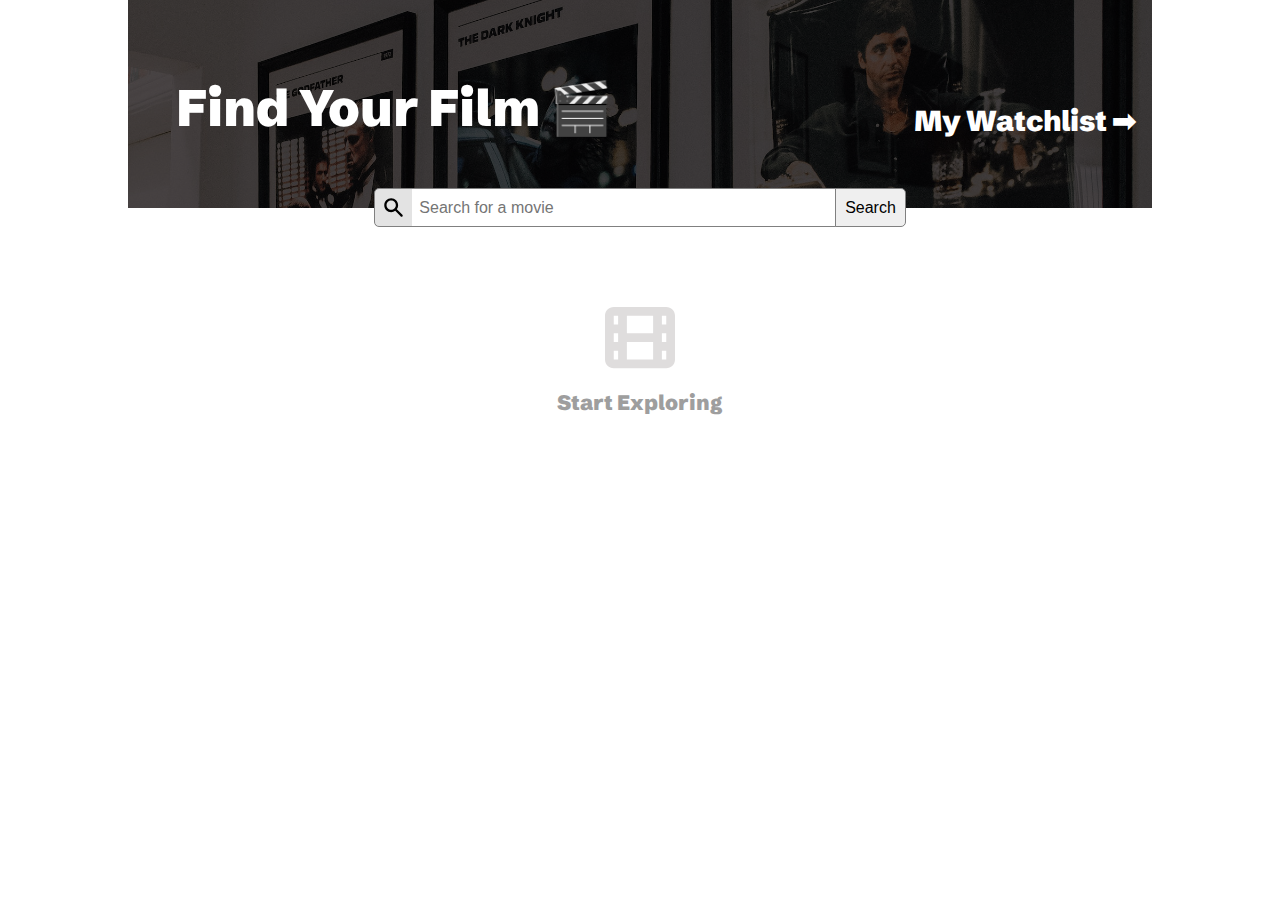
<file: index.html>
<!DOCTYPE html>
<html lang="en">
<head>
    <meta charset="UTF-8">
    <meta http-equiv="X-UA-Compatible" content="IE=edge">
    <meta name="viewport" content="width=device-width, initial-scale=1.0">
    <link rel="preconnect" href="https://fonts.googleapis.com">
    <link rel="preconnect" href="https://fonts.gstatic.com" crossorigin>
    <link href="https://fonts.googleapis.com/css2?family=Inter:wght@300&family=Schibsted+Grotesk:wght@600;900&display=swap" rel="stylesheet">    <link rel="stylesheet" href="css/main.css">
    <title>Movie Watchlist</title>
</head>
<body>
    <div class="wrapper">
        <header>
            <section class="left-heading">
                <h1><a href="index.html">Find Your Film 🎬</a></h1>
            </section>
            <section class="right-heading">
                <h3>
                    <a href="watchlist.html">My Watchlist ➡</a>
                </h3>
            </section>
        </header>
        <section class="search-bar">
            <form>
                <input type="text" placeholder="Search for a movie" required>
                <button type="submit">Search</button>
            </form>
        </section>
        <main class="results">
            <div class="tmp-bkg">
                <img src="images/film-strip.svg" alt="filmstrip icon">
                <h3>Start Exploring</h3>
            </div>
        </main>
        <footer>
            <button id="more-results" class="hidden">Load More Results</button>
        </footer>
    </div>






    <script src="js/index.js"></script>
</body>
</html>
</file>
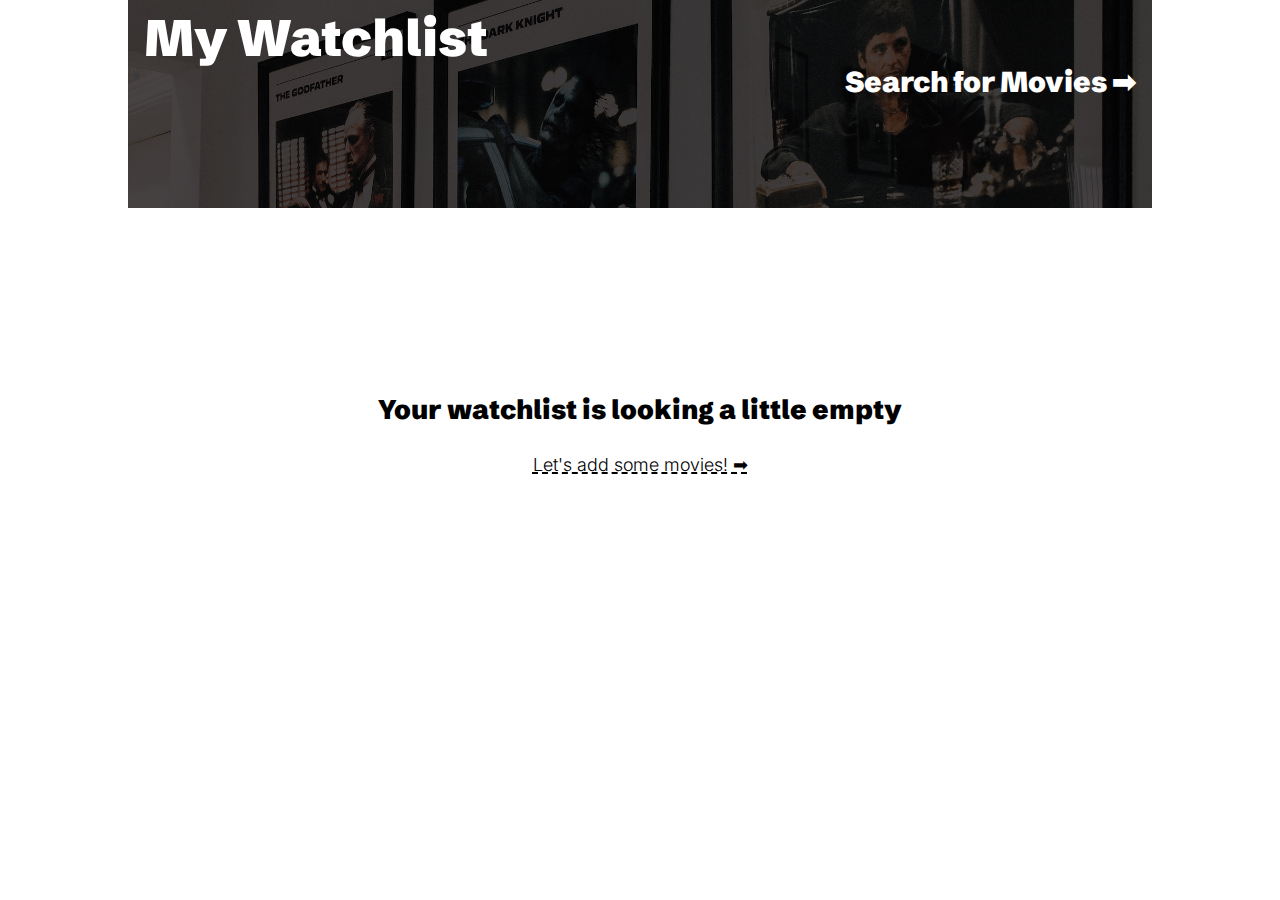
<file: watchlist.html>
<!DOCTYPE html>
<html lang="en">
<head>
    <meta charset="UTF-8">
    <meta http-equiv="X-UA-Compatible" content="IE=edge">
    <meta name="viewport" content="width=device-width, initial-scale=1.0">
    <link rel="preconnect" href="https://fonts.googleapis.com">
    <link rel="preconnect" href="https://fonts.gstatic.com" crossorigin>
    <link href="https://fonts.googleapis.com/css2?family=Inter:wght@300&family=Schibsted+Grotesk:wght@600;900&display=swap" rel="stylesheet">    <link rel="stylesheet" href="css/main.css">
    <title>Movie Watchlist</title>
</head>
<body>
    <div class="wrapper">
        <header>
            <section>
                <h1>My Watchlist</h1>
            </section>
            <section>
                <h3>
                    <a href="index.html">Search for Movies ➡</a>
                </h3>
            </section>
        </header>
        <main class="results rfwl">
            <section class="watchlist-empty hidden">
                <h2>Your watchlist is looking a little empty</h2>
                <p><a href="index.html">Let's add some movies! ➡</a></p>    
            </section>
        </main>
        <footer>
            
        </footer>
    </div>






    <script src="js/watchlist.js"></script>
</body>
</html>
</file>
<file: css/main.css>
* {
    box-sizing: border-box;
    margin: 0;
    padding: 0;
}

body {
    font-size: 16px;
    font-family: 'Inter', sans-serif;
    font-weight: 300;
}

h1,
h2,
h3,
h4 {
    font-family: 'Schibsted Grotesk', sans-serif;
    font-weight: 900;
}

.wrapper {
    padding: 1rem;
    min-width: 350px;
}

header {
    background-image: url(../images/bkg-cropped.jpg); /* Source: https://unsplash.com/photos/THJJRUhNlEc */
    background-size: cover;
    background-position: center;
    background-repeat: no-repeat;
    background-color: rgb(77, 71, 71);
    background-blend-mode: multiply;
    color: white;
    margin: -1rem;
    /* padding: .4rem .4rem 0; */
}

header h1 {
    font-weight: 900;
    font-size: 3.2rem;
    margin: 0;
    padding-left: 1rem;
    padding-top: .4rem;
}

header h3 {
    font-size: 1.8rem;
    text-align: right;
    margin-top: 4rem;
    padding-right: 1rem;
    padding-bottom: 2rem;
}

.search-bar {
    display: flex;
    justify-content: center;
    margin-top: -20px;
}

.search-bar input,
.search-bar button {
    padding: .6rem;
    border: 1px solid gray;
    /* border-radius: 5px; */
    font-size: .875rem;
}

.search-bar input {
    margin-right: -6px;
    border-radius: 5px 0 0 5px;
    background-image: url(../images/search.svg);
    background-size: contain;
    background-repeat: no-repeat;
    background-blend-mode: difference;
    background-color: white;
    padding-left: 2.8rem;
}

.search-bar button {
    border-radius: 0 5px 5px 0px;
}

/* Movie Container */

.results {
    margin: 0 -.4rem;
}

.movie-not-found {
    margin-top: 2rem;
    text-align: center;
}

.movie {
    margin-top: 2rem;
    display: grid;
    gap: .6rem;
    grid-template-columns: min-content 1fr;
    grid-template-rows: 1fr 1fr;
    border-bottom: 1.5px solid hsl(220, 13%, 91%);
    padding-bottom: 1.6rem;
}

.poster {
    grid-column: 1 / 2;
    grid-row: 1 / 3;
    background-color: hsl(220, 13%, 91%);
    max-height: 130px;
}

.movie-details {
    display: flex;
    align-items: center;
    gap: .6rem;
}

.movie-details p {
    font-size: .7rem;
    padding: .4rem;
}

.movie-details button {
    margin-left: auto;
    border: none;
    background-color: transparent;
}

.movie-info {
    grid-column: 2 / 3;
    grid-row: 1 / 3;
}

.poster img {
    max-width: 80px;
    height: 100%;
    border-radius: 5px;
}

.movie h2 {
    font-size: 1rem;
    font-weight: 600;
}

.rating-score {
    font-size: .6rem;
}

.watch-list-btn {
    padding-left: 1.2rem;
}

.watch-list-btn:hover {
    color: hsl(123, 48%, 36%);
}

.add-btn-light,
.add-btn-dark,
.remove-btn-light,
.remove-btn-dark {
    background-repeat: no-repeat;
    background-position: left;
    background-size: contain;
}

.add-btn-light {
    background-image: url(../images/add-light-mode.svg);
}

.add-btn-dark {
    background-image: url(../images/add-dark-mode.svg);
}

.remove-btn-light {
    background-image: url(../images/remove-light-mode.svg);
}

.remove-btn-dark {
    background-image: url(../images/remove-dark-mode.svg);
}

.plot {
    margin-top: .6rem;
}

.plot p {
    font-size: .8rem;
    line-height: 1.4;
}

.expand-text {
    display: -webkit-box;
    -webkit-line-clamp: 3;
    -webkit-box-orient: vertical;
    overflow: hidden;
}

.read-more {
    border: none;
    background-color: transparent;
}

footer {
    display: flex;
    justify-content: center;
    margin-top: 1.4rem;
}

#more-results {
    padding: .6rem 1rem .6rem;
}

button {
    cursor: pointer;
}

a {
    text-decoration: none;
    color: inherit;
}
a:hover,
.read-more:hover {
    text-decoration: underline dotted;
}

.hidden {
    display: none;
}

.unshow {
    visibility: hidden;
    opacity: 0;
    transition: opacity 250ms ease-in, visibility 0ms ease-in 250ms;
}

.show {
    visibility: visible;
    opacity: 1;
    transition-delay: 10ms;
}

.rfwl {
    display: flex;
    margin-top: 2rem;
    min-height: 420px;
    align-items: center;
    text-align: center;
}

.rfwl a {
    text-decoration: underline dashed;
}

.rfwl a:hover {
    color: green;
}

.watchlist-empty p {
    margin-top: 1.8rem;
}

.tmp-bkg {
    text-align: center;
    margin-top: 4rem;
}

.tmp-bkg h3 {
    color: hsl(0, 0%, 62%);
    margin-top: 1rem;
}


@media (min-width: 768px) {
    body {
        font-size: 18px;
    }

    .wrapper {
        max-width: 1024px;
        margin: 0 auto;
        display: grid;
        grid-template-columns: 1fr 1fr;
    }

    header,
    .search-bar,
    footer {
        grid-column: 1 / 3;
    }

    header {
        display: grid;
        grid-template-columns: 1fr 1fr;
        height: 208px;
    }

    .left-heading,
    .right-heading {
        align-self: center;
    }

    .left-heading h1 {
        padding-left: 3rem;
    }

    .results {
        padding: 1rem 1.6rem;
        grid-column: 1 / 3;
        display: grid;
        grid-template-columns: 1fr 1fr;
        gap: 1rem;
    }

    .search-bar {
        margin-top: -4px;
    }

    .search-bar input {
        font-size: 1rem;
        width: 462px;
    }

    .search-bar button,
    button {
        font-size: 1rem;
    }

    .rating-score {
        font-size: .8rem;
    }

    .watch-list-btn {
        padding-left: 1.6rem;
        margin-right: 1.4rem;
    }

    .tmp-bkg {
        place-self: center;
        justify-content: center;
        grid-column: 1 / 3;
    }

    .rfwl {
        grid-template-columns: 1fr;
    }

}
</file>
